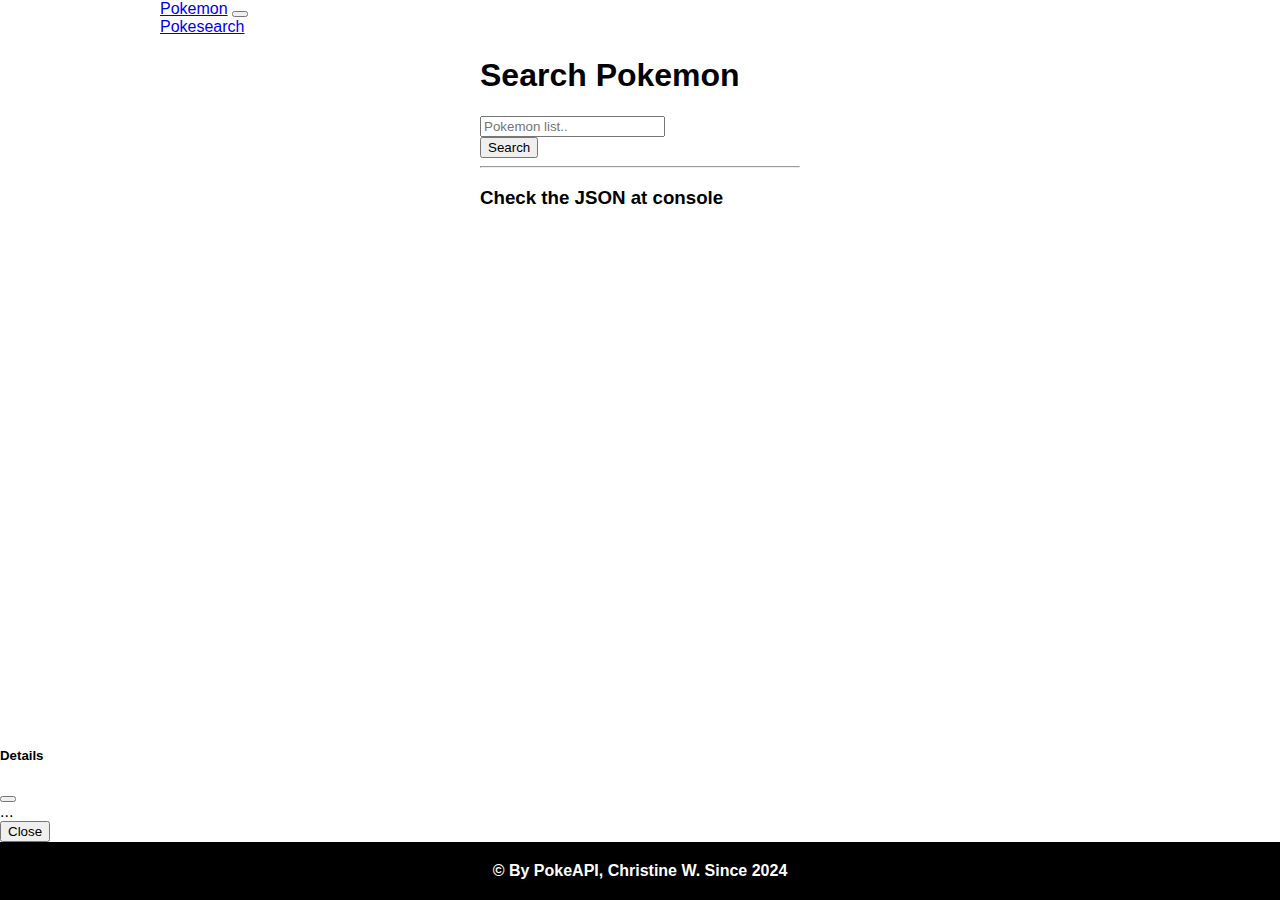
<file: search.html>
<!doctype html>
<html lang="en">
  <head>
    <!-- Required meta tags -->
    <meta charset="utf-8">
    <meta name="viewport" content="width=device-width, initial-scale=1">
<script src="https://code.jquery.com/jquery-3.7.1.js" integrity="sha256-eKhayi8LEQwp4NKxN+CfCh+3qOVUtJn3QNZ0TciWLP4=" crossorigin="anonymous"></script>
    <!-- Bootstrap CSS -->
    <link href="https://cdn.jsdelivr.net/npm/bootstrap@5.1.3/dist/css/bootstrap.min.css" rel="stylesheet" integrity="sha384-1BmE4kWBq78iYhFldvKuhfTAU6auU8tT94WrHftjDbrCEXSU1oBoqyl2QvZ6jIW3" crossorigin="anonymous">
    <link rel="stylesheet" href="styles.css" />

    <title>Pokemon</title>
  </head>
  <body>
  <nav class="navbar navbar-expand-lg navbar-dark bg-dark">
      <div class="container">
        <a class="navbar-brand" href="index.html">Pokemon</a>
        <button
          class="navbar-toggler"
          type="button"
          data-bs-toggle="collapse"
          data-bs-target="#navbarNavAltMarkup"
          aria-controls="navbarNavAltMarkup"
          aria-expanded="false"
          aria-label="Toggle navigation"
        >
          <span class="navbar-toggler-icon"></span>
        </button>
        <div class="collapse navbar-collapse" id="navbarNavAltMarkup">
          <div class="navbar-nav">
            <a class="nav-link active" href="search.html">Pokesearch</a>
          </div>
        </div>
      </div>
    </nav>

    <div class="container">

        <div class="row mt-3 justify-content-center">
            <div class="col-md-8">
                <h1 class="text-center">Search Pokemon</h1>
                <div class="input-group mb-3">
                    <input type="text" class="form-control" placeholder="Pokemon list.." id="search-input">
                    <div class="input-group-append">
                      <button class="btn btn-warning" type="button" id="search-button">Search</button>
                    </div>
                </div>
            </div>
        </div>

        <hr>

        <div class="row fade-in" id="poke-list">
                <h3 class="text-center">Check the JSON at console</h3>

        </div>
    </div>

    <!-- Modal -->
    <div class="modal fade see-detail" id="exampleModal" tabindex="-1" aria-labelledby="exampleModalLabel" aria-hidden="true">
      <div class="modal-dialog modal-lg">
        <div class="modal-content ">
          <div class="modal-header bg-warning">
            <h5 class="modal-title text-center" id="exampleModalLabel"><b>Details</b></h5>
            <button type="button" class="btn-close" data-bs-dismiss="modal" aria-label="Close"></button>
          </div>
          <div class="modal-body mx-auto">
            ...
          </div>
          <div class="modal-footer">
            <button type="button" class="btn btn-secondary" data-bs-dismiss="modal">Close</button>
          </div>
        </div>
      </div>
    </div>
  <footer class="footer">
      &copy; By PokeAPI, Christine W. Since 2024
    </footer>

    <script src="https://cdn.jsdelivr.net/npm/bootstrap@5.1.3/dist/js/bootstrap.bundle.min.js" integrity="sha384-ka7Sk0Gln4gmtz2MlQnikT1wXgYsOg+OMhuP+IlRH9sENBO0LRn5q+8nbTov4+1p" crossorigin="anonymous"></script>
    <script src="index.js"></script>
    
  </body>
</html>
</file>
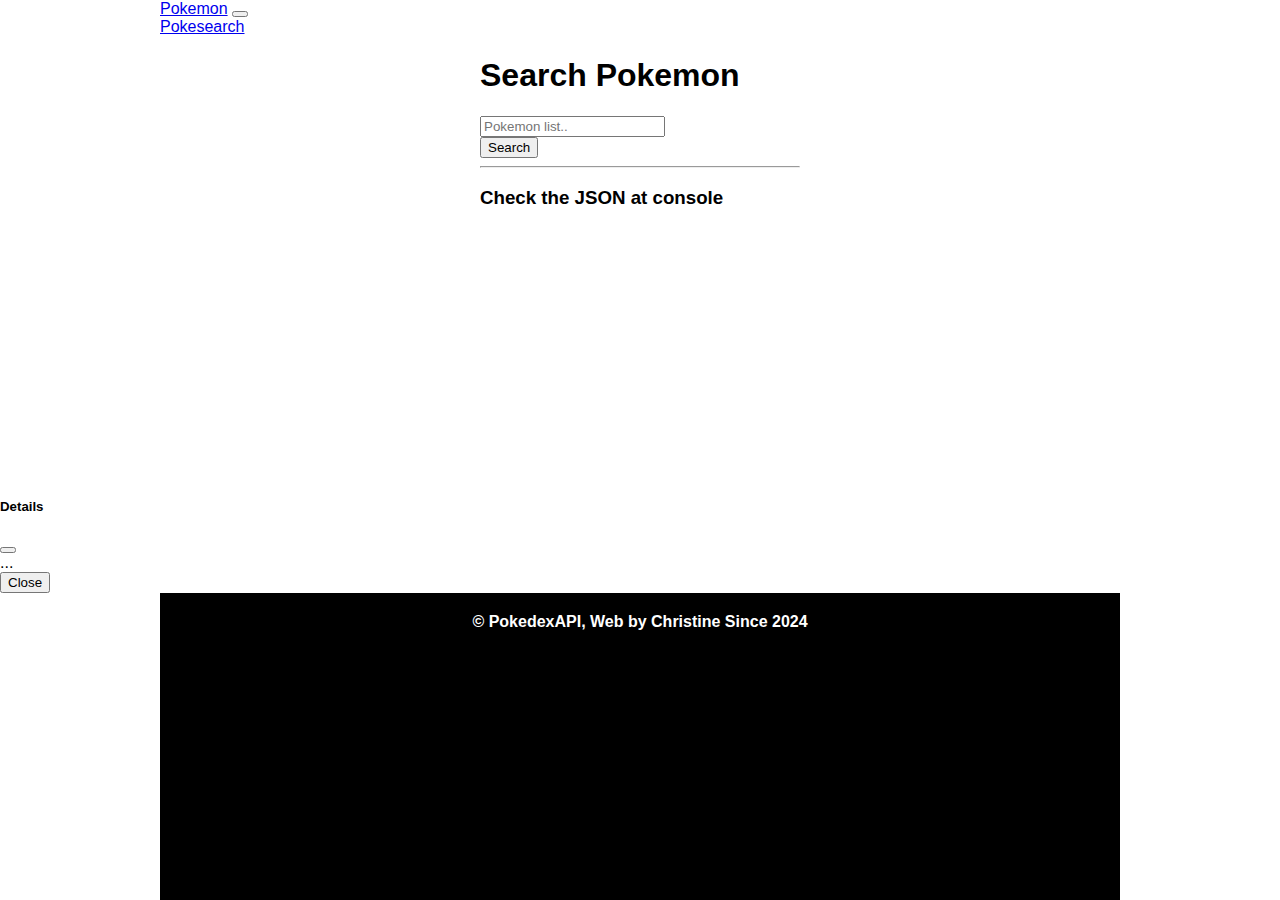
<file: utama.html>
<!doctype html>
<html lang="en">
  <head>
    <!-- Required meta tags -->
    <meta charset="utf-8">
    <meta name="viewport" content="width=device-width, initial-scale=1">
<script src="https://code.jquery.com/jquery-3.7.1.js" integrity="sha256-eKhayi8LEQwp4NKxN+CfCh+3qOVUtJn3QNZ0TciWLP4=" crossorigin="anonymous"></script>
    <!-- Bootstrap CSS -->
    <link href="https://cdn.jsdelivr.net/npm/bootstrap@5.1.3/dist/css/bootstrap.min.css" rel="stylesheet" integrity="sha384-1BmE4kWBq78iYhFldvKuhfTAU6auU8tT94WrHftjDbrCEXSU1oBoqyl2QvZ6jIW3" crossorigin="anonymous">
    <link rel="stylesheet" href="styles.css" />

    <title>Pokemon</title>
  </head>
  <body>
  <nav class="navbar navbar-expand-lg navbar-dark bg-dark">
    <div class="container">
      <a class="navbar-brand" href="utama.html">Pokemon</a>
      <button class="navbar-toggler" type="button" data-bs-toggle="collapse" data-bs-target="#navbarNavAltMarkup" aria-controls="navbarNavAltMarkup" aria-expanded="false" aria-label="Toggle navigation">
        <span class="navbar-toggler-icon"></span>
      </button>
      <div class="collapse navbar-collapse" id="navbarNavAltMarkup">
        <div class="navbar-nav">
          <a class="nav-link active" href="index.html">Pokesearch</a>
        </div>
      </div>
    </div>
  </nav>

    <div class="container">

        <div class="row mt-3 justify-content-center">
            <div class="col-md-8">
                <h1 class="text-center">Search Pokemon</h1>
                <div class="input-group mb-3">
                    <input type="text" class="form-control" placeholder="Pokemon list.." id="search-input">
                    <div class="input-group-append">
                      <button class="btn btn-warning" type="button" id="search-button">Search</button>
                    </div>
                </div>
            </div>
        </div>

        <hr>

        <div class="row fade-in" id="poke-list">
                <h3 class="text-center">Check the JSON at console</h3>

        </div>
    </div>

    <!-- Modal -->
    <div class="modal fade see-detail" id="exampleModal" tabindex="-1" aria-labelledby="exampleModalLabel" aria-hidden="true">
      <div class="modal-dialog modal-lg">
        <div class="modal-content ">
          <div class="modal-header bg-warning">
            <h5 class="modal-title text-center" id="exampleModalLabel"><b>Details</b></h5>
            <button type="button" class="btn-close" data-bs-dismiss="modal" aria-label="Close"></button>
          </div>
          <div class="modal-body mx-auto">
            ...
          </div>
          <div class="modal-footer">
            <button type="button" class="btn btn-secondary" data-bs-dismiss="modal">Close</button>
          </div>
        </div>
      </div>
    </div>
 <footer class="container mt-auto">
        &copy; PokedexAPI, Web by Christine Since 2024
    </footer>

    <script src="https://cdn.jsdelivr.net/npm/bootstrap@5.1.3/dist/js/bootstrap.bundle.min.js" integrity="sha384-ka7Sk0Gln4gmtz2MlQnikT1wXgYsOg+OMhuP+IlRH9sENBO0LRn5q+8nbTov4+1p" crossorigin="anonymous"></script>
    <script src="index.js"></script>
    
  </body>
</html>
</file>
<file: styles.css>
body {
    font-family: 'Arial', sans-serif;
    margin: 0;
    padding: 0;
    box-sizing: border-box;
    display: flex;
    flex-direction: column;
    min-height: 100vh;
}

.container {
    max-width: 960px;
    min-width: 320px;
    margin: 0 auto;
    flex: 1;
}

header,
section,
footer {
    padding: 20px 0;
}

.about-section {
    display: flex;
    flex-direction: column;
    align-items: center;
    padding: 20px;
}

.about-pokemon,
.about-image {
    flex: 1;
    margin: 20px;
    transition: opacity 0.5s ease;
}

.about-image img {
    display: block;
    margin-left: auto;
    margin-right: auto;
    max-width: 100%;
    height: auto;
}

@media screen and (min-width: 768px) {
    .about-section {
        flex-direction: row;
        justify-content: space-between;
    }
}


.poke-card img {
    max-width: 100%;
    height: auto;
}

.poke-list,
.poke-card-container {
    display: flex;
    flex-wrap: wrap;
    justify-content: space-around;
}

.poke-card {
    text-align: center;
    margin: 10px;
    padding: 15px;
    border: 1px solid #ccc;
    border-radius: 10px;
    box-shadow: 0 4px 8px rgba(0, 0, 0, 0.1);
    flex: 0 1 calc(25% - 20px);
    background-color: #f8f9fa;
}

footer {
    text-align: center;
    font-weight: bold;
    background-color: black;
    color: white;
    position: relative;
    bottom: 0;
    width: 100%;
}

.about-pokemon>h2 {
    color: #ffa500;
    font-weight: bold;
}
</file>
